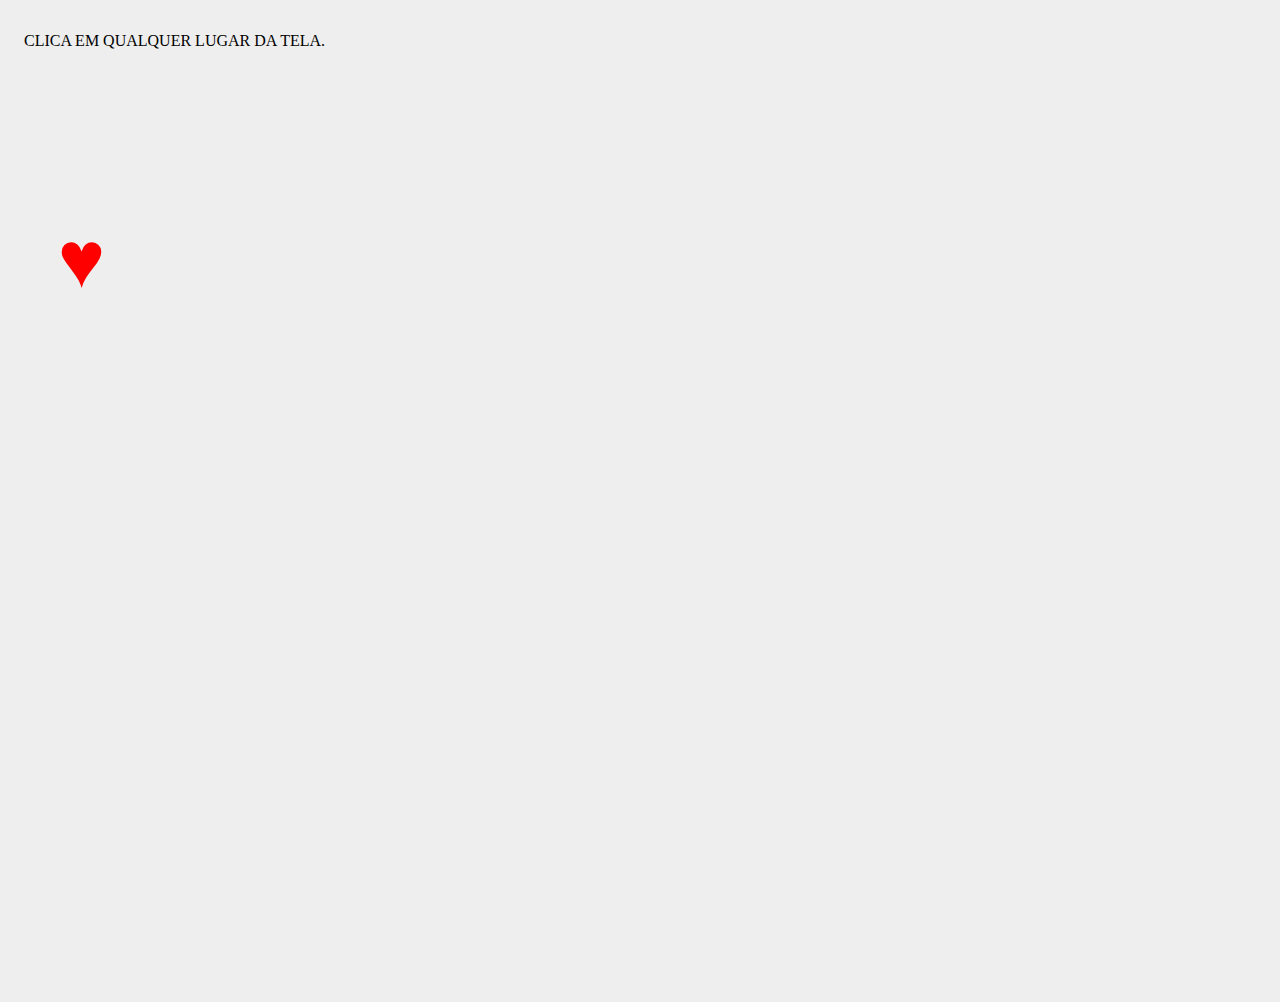
<file: valentines/index.html>
<!DOCTYPE html>
<html lang="pt-br">
<head>
    <meta charset="UTF-8">
    <meta http-equiv="X-UA-Compatible" content="IE=edge">
    <meta name="viewport" content="width=device-width, initial-scale=1.0">
    <link rel="shortcut icon" href="favicon.ico" type="image/x-icon">
    <title>Valentines Day</title>
    <link rel="stylesheet" href="style.css">
</head>
<body>
    <h1>Feliz dia dos namorados bb!</h1>
    <p id="clickHere">Clica em qualquer lugar da tela.</p>
    <canvas id="c" width="500" height="500"></canvas>
    <script src="script.js"></script>
</body>
</html>
</file>
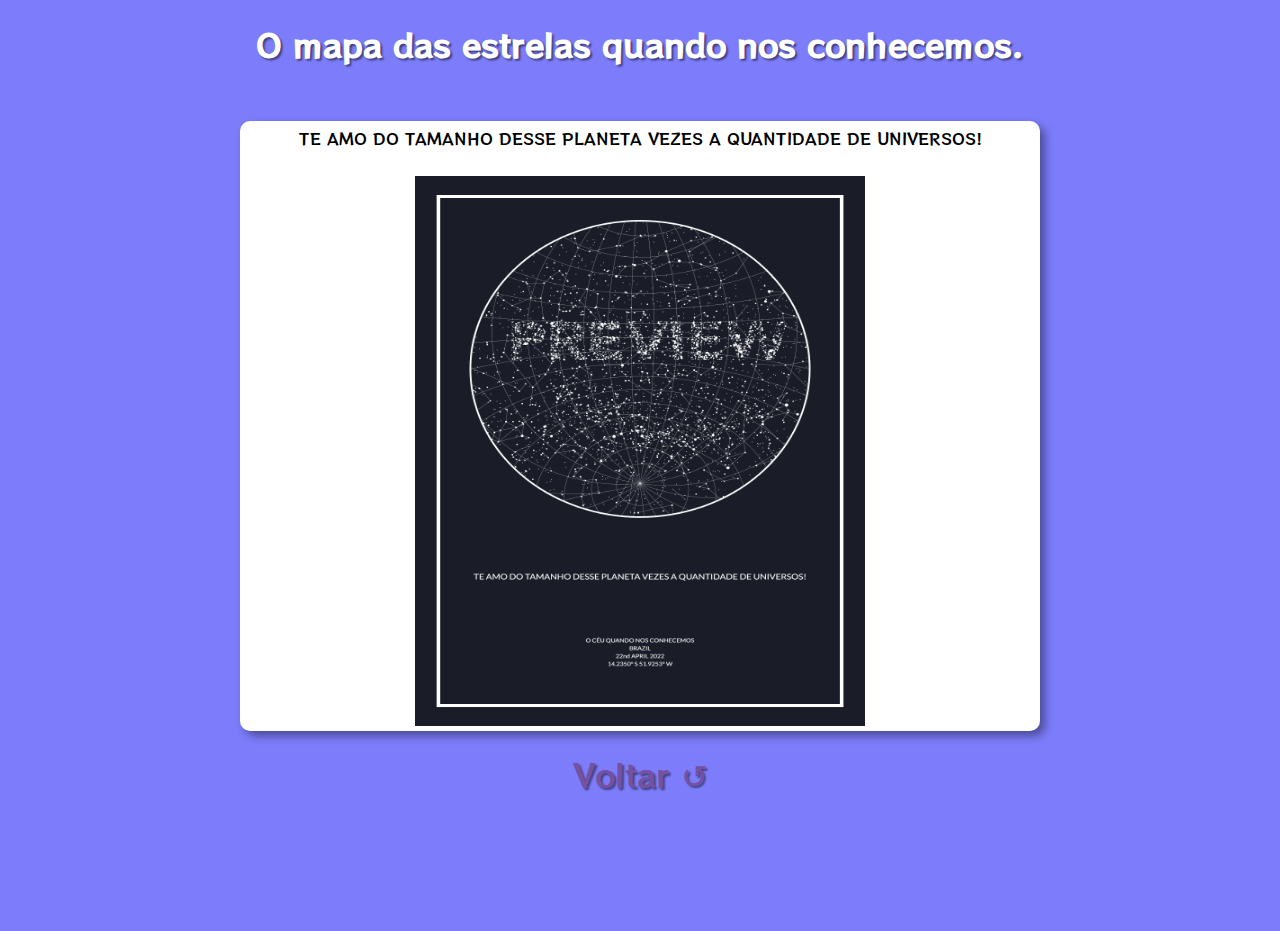
<file: texto.html>
<!DOCTYPE html>
<html lang="pt-br">
<head>
    <meta charset="UTF-8">
    <meta http-equiv="X-UA-Compatible" content="IE=edge">
    <meta name="viewport" content="width=device-width, initial-scale=1.0">
    <link rel="shortcut icon" href="favicon.ico" type="image/x-icon">
    <title>Cartinha.</title>
    <style>
        @import url('https://fonts.googleapis.com/css2?family=RocknRoll+One&display=swap');
        * {
            height: 200px;
            justify-content: center;
        }
        body {
            background: rgb(125, 125, 252);
        }
        div {
            font-family: 'RocknRoll One';
        }
        section {
            background: white;
            border-radius: 10px;
            padding: 5px;
            height: 600px;
            width: 790px;
            margin: auto;
            box-shadow: 5px 5px 10px rgba(0, 0, 0, 0.397);
            text-align: center;
        }
        div#text {
            height: 50px;
        }
        header {
            height: 100px;
            text-align: center;
            color: white;
            font-family: 'RocknRoll One';
            text-shadow: 2px 2px 2px rgba(0, 0, 0, 0.479);
        }
        @media(max-width: 800px) {
            body {
                min-width: 100%;
                display: flex;
                flex-direction: column;
                height: 450px;
                width: 100%;
            }
        }
        div#back {
            font-family: 'RocknRoll One';
            text-align: auto;
            font-size: 2em;
            text-align: center;
            padding: 20px;
            justify-content: center;
            text-shadow: 2px 2px 2px rgba(0, 0, 0, 0.479);
            height: 50px;
        }
        a {
            color: rgb(116, 81, 161);
            text-decoration: none;
        }
        a:hover {
            text-decoration: underline;
        }
        a:active {
            color: rgb(152, 81, 161);
        }
        img {
            height: 550px;
            width: 450px;
        }
    </style>
</head>
<body>
    <header>
        <h1>
            O mapa das estrelas quando nos conhecemos.
        </h1>
    </header>
    <section>
        <div id="text">
            TE AMO DO TAMANHO DESSE PLANETA VEZES A QUANTIDADE DE UNIVERSOS!
        </div>
        <img src="html_image.png" alt="mapauniverso">
    </section>
    <footer>
        <div id="back">
            <a href="index.html">Voltar ↺</a>
        </div>
    </footer>
</body>
</html>
</file>
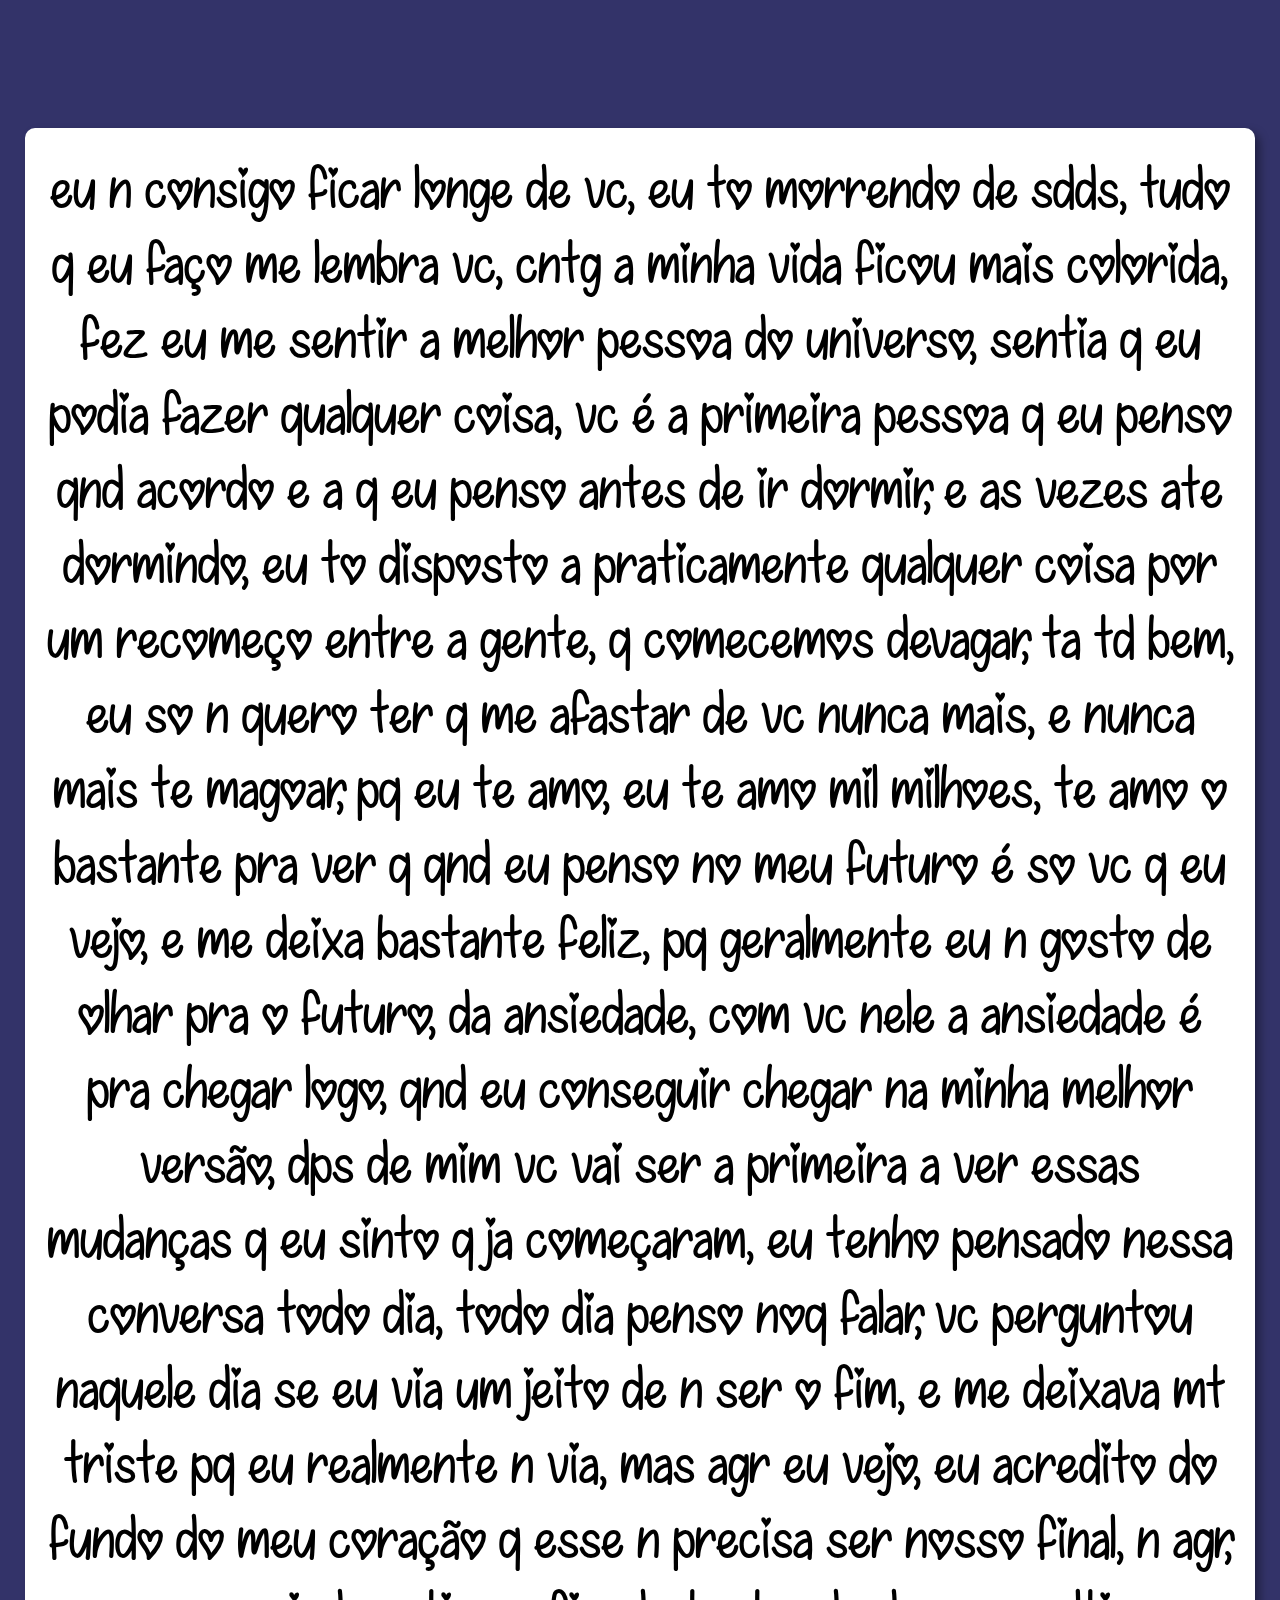
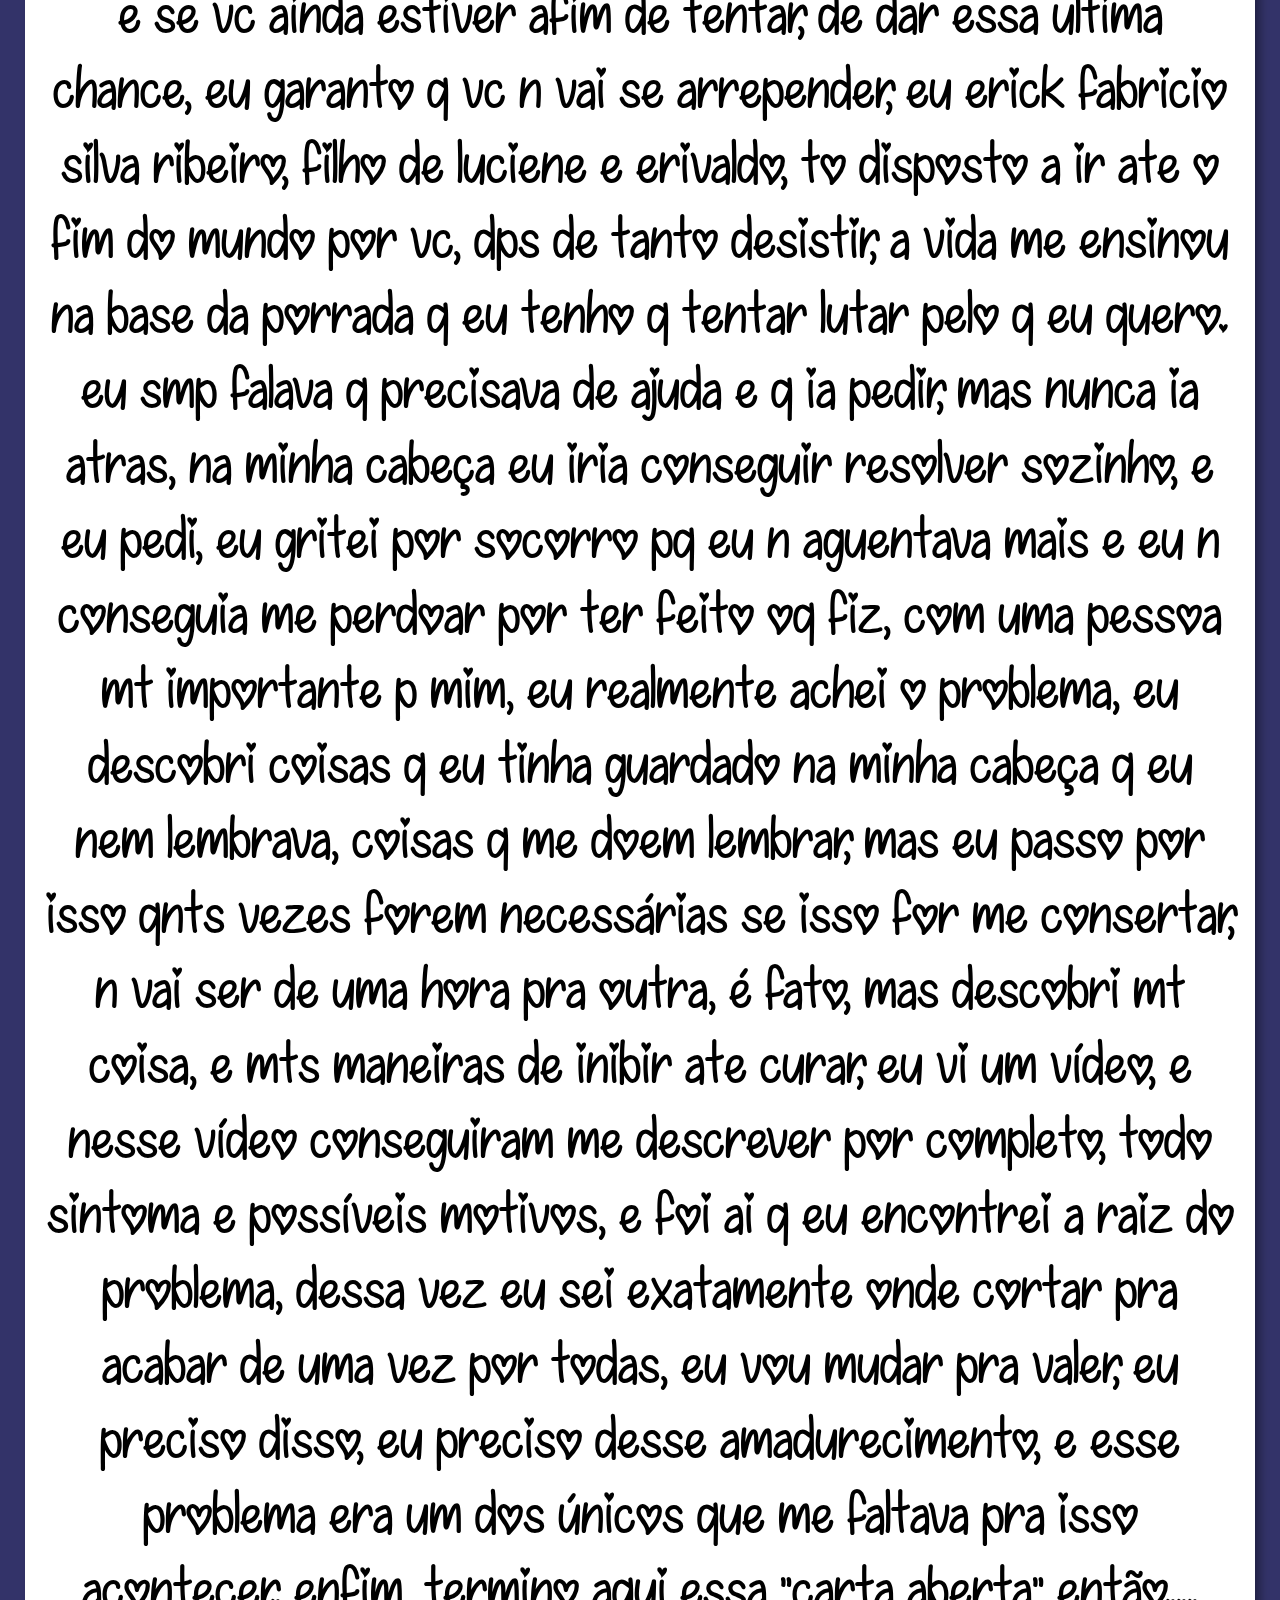
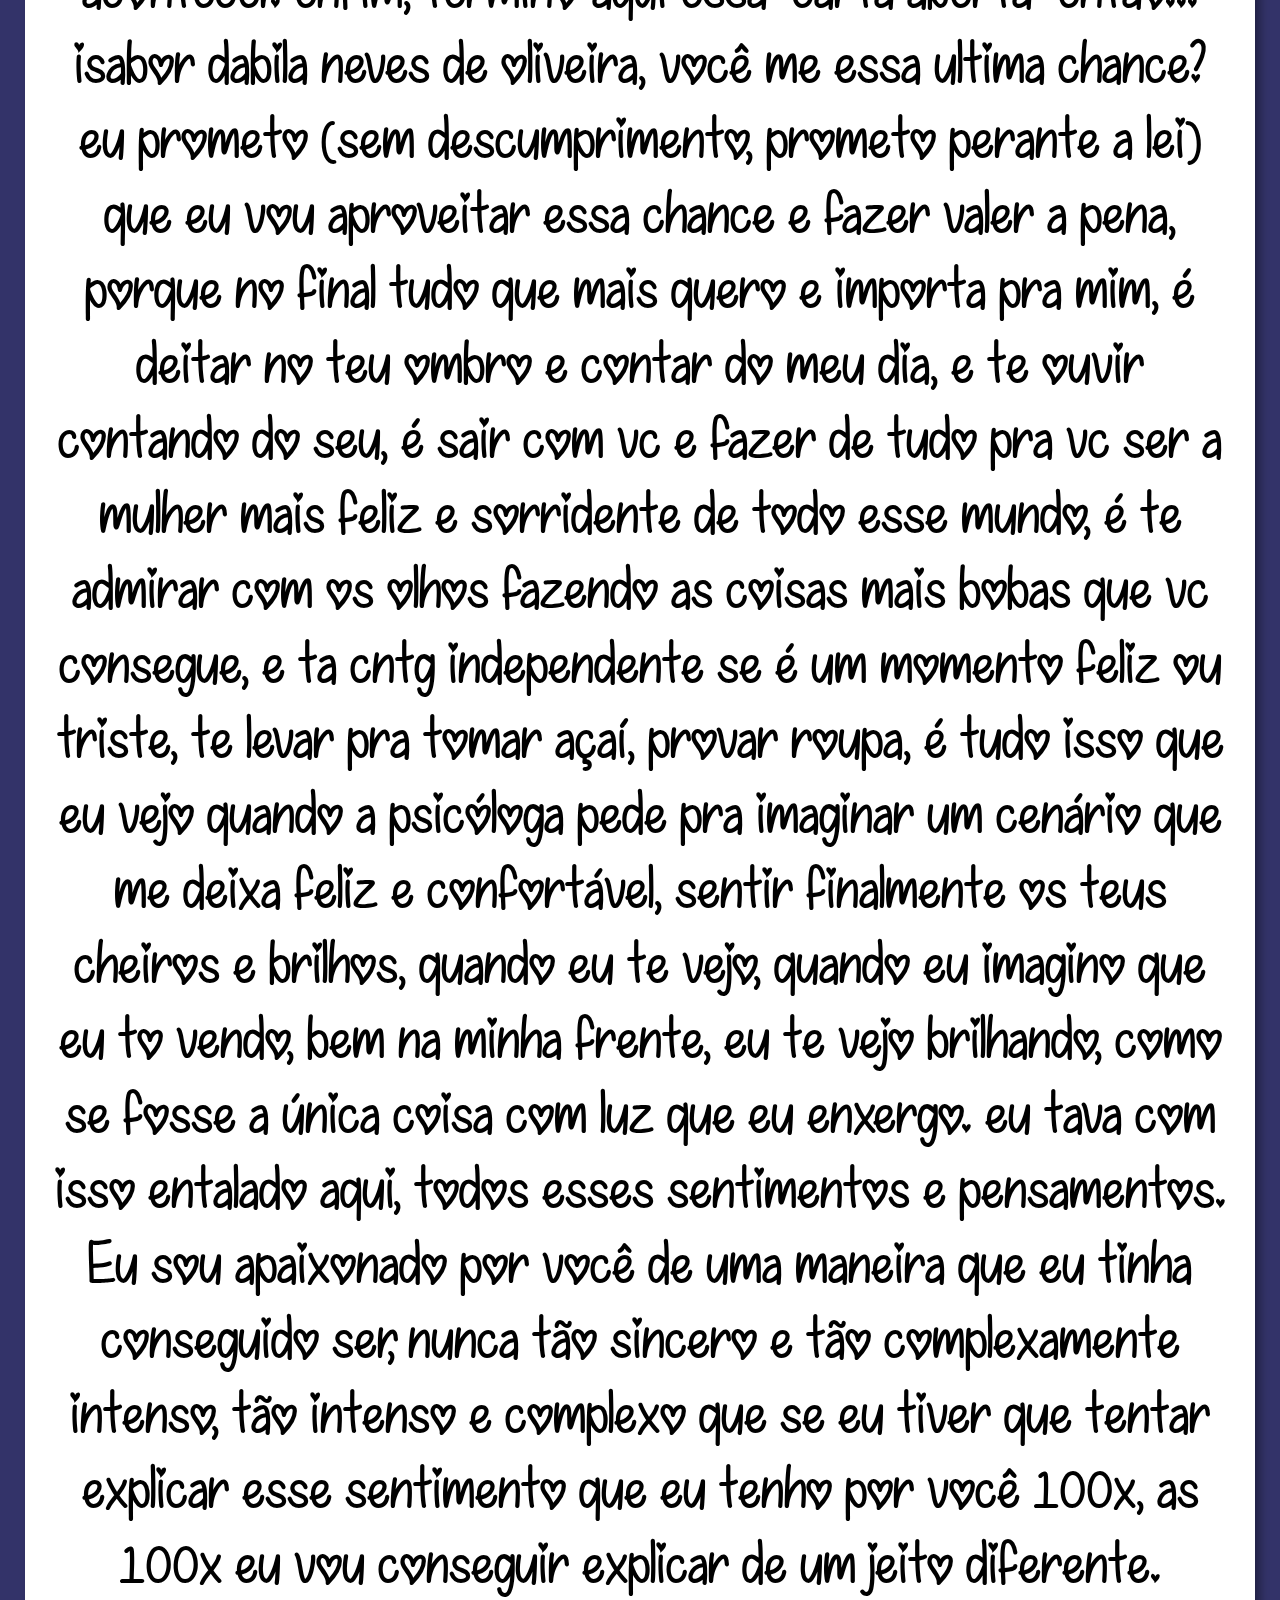
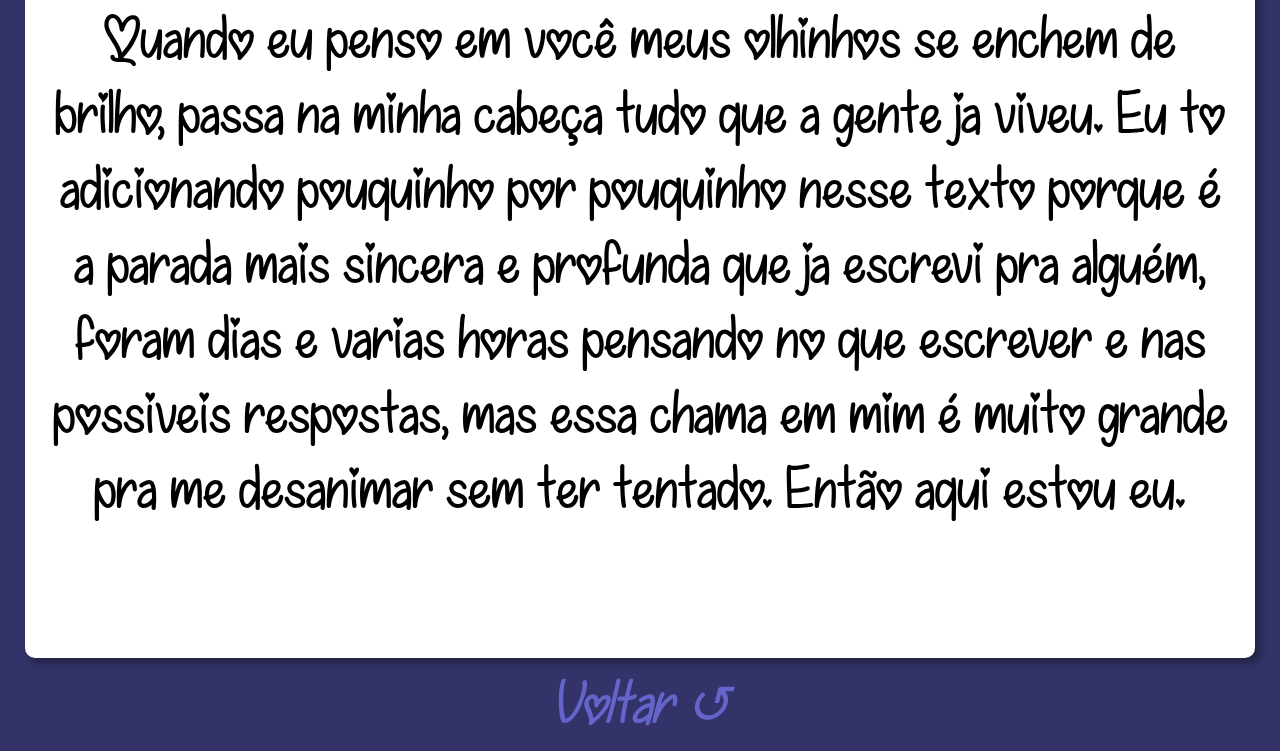
<file: tiltheend.html>
<!DOCTYPE html>
<html lang="pt-br">
<head>
    <meta charset="UTF-8">
    <meta http-equiv="X-UA-Compatible" content="IE=edge">
    <meta name="viewport" content="width=device-width, initial-scale=1.0">
    <link rel="shortcut icon" href="favicon.ico" type="image/x-icon">
    <link rel="stylesheet" href="estilo2.css">
    <title>Cartinha.</title>
    <style>
        @font-face {
            font-family: 'Love';
            src: url('fontes/love story ttf.ttf') format('truetype');
            font-style: normal;
            font-weight: normal;
        }
        @font-face {
            font-family: 'Valentines';
            src: url('fontes/I Found My Valentine TTF.ttf') format('truetype');
            font-style: normal;
            font-weight: normal;
        }
        a {
            color: rgba(125, 125, 252, 0.671);
            text-decoration: none;
        }
        a:visited {
            color: rgba(27, 27, 53, 0.671);
        }
    </style>
    
</head>
<body>
    <header>
        
    </header>
    <section>
        <div>
            eu n consigo ficar longe de vc, eu to morrendo de sdds, tudo q eu faço me lembra vc, cntg a minha vida ficou mais colorida, fez eu me sentir a melhor pessoa do universo, sentia q eu podia fazer qualquer coisa, vc é a primeira pessoa q eu penso qnd acordo e a q eu penso antes de ir dormir, e as vezes ate dormindo, eu to disposto a praticamente qualquer coisa por um recomeço entre a gente, q comecemos devagar, ta td bem, eu so n quero ter q me afastar de vc nunca mais, e nunca mais te magoar, pq eu te amo, eu te amo mil milhoes, te amo o bastante pra ver q qnd eu penso no meu futuro é so vc q eu vejo, e me deixa bastante feliz, pq geralmente eu n gosto de olhar pra o futuro, da ansiedade, com vc nele a ansiedade é pra chegar logo, qnd eu conseguir chegar na minha melhor versão, dps de mim vc vai ser a primeira a ver essas mudanças q eu sinto q ja começaram, eu tenho pensado nessa conversa todo dia, todo dia penso noq falar, vc perguntou naquele dia se eu via um jeito de n ser o fim, e me deixava mt triste pq eu realmente n via, mas agr eu vejo, eu acredito do fundo do meu coração q esse n precisa ser nosso final, n agr, e se vc ainda estiver afim de tentar, de dar essa ultima chance, eu garanto q vc n vai se arrepender, eu erick fabricio silva ribeiro, filho de luciene e erivaldo, to disposto a ir ate o fim do mundo por vc, dps de tanto desistir, a vida me ensinou na base da porrada q eu tenho q tentar lutar pelo q eu quero. eu smp falava q precisava de ajuda e q ia pedir, mas nunca ia atras, na minha cabeça eu iria conseguir resolver sozinho, e eu pedi, eu gritei por socorro pq eu n aguentava mais e eu n conseguia me perdoar por ter feito oq fiz, com uma pessoa mt importante p mim, eu realmente achei o problema, eu descobri coisas q eu tinha guardado na minha cabeça q eu nem lembrava, coisas q me doem lembrar, mas eu passo por isso qnts vezes forem necessárias se isso for me consertar, n vai ser de uma hora pra outra, é fato, mas descobri mt coisa, e mts maneiras de inibir ate curar, eu vi um vídeo, e nesse vídeo conseguiram me descrever por completo, todo sintoma e possíveis motivos, e foi ai q eu encontrei a raiz do problema, dessa vez eu sei exatamente onde cortar pra acabar de uma vez por todas, eu vou mudar pra valer, eu preciso disso, eu preciso desse amadurecimento, e esse problema era um dos únicos que me faltava pra isso acontecer. enfim, termino aqui essa "carta aberta" então... isabor dabila neves de oliveira, você me essa ultima chance? eu prometo (sem descumprimento, prometo perante a lei) que eu vou aproveitar essa chance e fazer valer a pena, porque no final tudo que mais quero e importa pra mim, é deitar no teu ombro e contar do meu dia, e te ouvir contando do seu, é sair com vc e fazer de tudo pra vc ser a mulher mais feliz e sorridente de todo esse mundo, é te admirar com os olhos fazendo as coisas mais bobas que vc consegue, e ta cntg independente se é um momento feliz ou triste, te levar pra tomar açaí, provar roupa, é tudo isso que eu vejo quando a psicóloga pede pra imaginar um cenário que me deixa feliz e confortável, sentir finalmente os teus cheiros e brilhos, quando eu te vejo, quando eu imagino que eu to vendo, bem na minha frente, eu te vejo brilhando, como se fosse a única coisa com luz que eu enxergo. eu tava com isso entalado aqui, todos esses sentimentos e pensamentos. Eu sou apaixonado por você de uma maneira que eu tinha conseguido ser, nunca tão sincero e tão complexamente intenso, tão intenso e complexo que se eu tiver que tentar explicar esse sentimento que eu tenho por você 100x, as 100x eu vou conseguir explicar de um jeito diferente. Quando eu penso em você meus olhinhos se enchem de brilho, passa na minha cabeça tudo que a gente ja viveu. Eu to adicionando pouquinho por pouquinho nesse texto porque é a parada mais sincera e profunda que ja escrevi pra alguém, foram dias e varias horas pensando no que escrever e nas possiveis respostas, mas essa chama em mim é muito grande pra me desanimar sem ter tentado. Então aqui estou eu.
        </div>
    </section>
    <footer>
        <div id="back">
            <a href="index.html">Voltar ↺</a>
        </div>
    </footer>
</body>
</html>
</file>
<file: valentines/style.css>
body { 
    overflow: hidden; 
    -webkit-touch-callout: none;
    -webkit-user-select: none;
    -khtml-user-select: none;
    -moz-user-select: none;
    -ms-user-select: none;
    user-select: none;
    background-color: #eee;
    transition: background-color 1s ease-in-out;
  }
  #c {
    position: relative;
    z-index: 1;
    filter: contrast(3);
  }
  h1 {
    width: 100vw;
    height: 100vh;
    position: absolute;
    z-index: 2;
    color: #eee;
    transition: color 1s ease-in-out;
    font-size: 8em;
    text-align: center;
    display: flex;
    align-items: center;
    justify-content: center; 
    cursor: pointer;
  }
  p#clickHere {
    text-transform: uppercase;
    padding: 1em;
  }
</file>
<file: estilo2.css>
* {
    justify-content: center;
}
body {
    background: rgb(51, 51, 105);
}
header{
    font-size: 20pt;
    font-family: 'Love';
    color: white;
    text-align: center;
    padding: 60px;
}
section { 
    background: white;
    border-radius: 10px;
    padding: 15px;
    width: 1200px;
    height: 5300px;
    margin: auto;
    box-shadow: 5px 5px 10px rgba(0, 0, 0, 0.363);
}
div {
    font-family: 'Valentines';
    font-size: 40pt;
    padding: 5px;
    text-align: center;
}
footer {
    color: white;
    text-align: center;
    font-style: italic;
}
@media(max-width: 800px){
    body {
        min-width: 100%;
        display: flex;
        flex-direction: column;
        height: 450px;
        width: 100%;
    }
}
</file>
